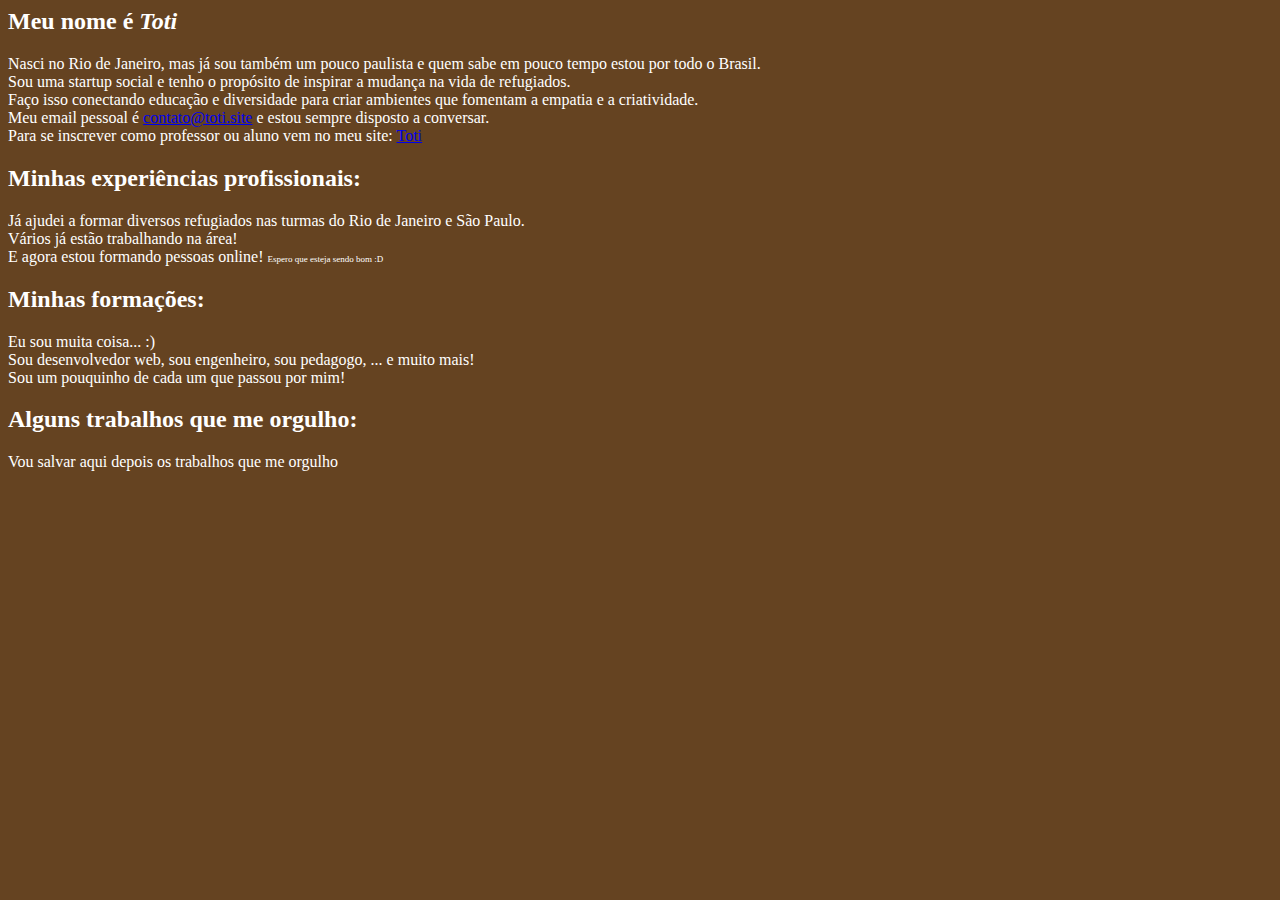
<file: index.html>
<html>
    <head>
        <meta charset="utf-8">
        <title>Portfólio Toti!</title>
        <style>
            body {
                background-color: #654321; 
                color: white;
                }
        </style>
    </head>

    <body>
        
        <div id="pessoal">
            <div>
                <h2>Meu nome é <i>Toti</i></h2>
                Nasci no Rio de Janeiro, mas já sou também um pouco paulista e quem sabe em pouco tempo estou por todo o Brasil. 
                <br>
                Sou uma startup social e tenho o propósito de inspirar a mudança na vida de refugiados. 
                <br>
                Faço isso conectando educação e diversidade para criar ambientes que fomentam a empatia e a criatividade. 
                <br>
                Meu email pessoal é <a href="mailto:contato@toti.site">contato@toti.site</a> e estou sempre disposto a conversar.
                <br>
                Para se inscrever como professor ou aluno vem no meu site: <a href="toti.site">Toti</a>
            </div>
        </div>

        <div id="profissional">
            <div>
                <h2>Minhas experiências profissionais:</h2>
                Já ajudei a formar diversos refugiados nas turmas do Rio de Janeiro e São Paulo.
                <br>
                Vários já estão trabalhando na área!
                <br>
                E agora estou formando pessoas online! <label style="font-size: xx-small;">Espero que esteja sendo bom :D</label>
            </div>
        </div>

        <div id="educacional">
            <div>
                <h2>Minhas formações:</h2>     
                Eu sou muita coisa... :)
                <br>
                Sou desenvolvedor web, sou engenheiro, sou pedagogo, ... e muito mais!
                <br>
                Sou um pouquinho de cada um que passou por mim!
            </div>
        </div>

        <div id="trabalhos">
            <div>
                <h2>Alguns trabalhos que me orgulho:</h2>     
                Vou salvar aqui depois os trabalhos que me orgulho
            </div>
        </div>
    </body>
</html>
</file>
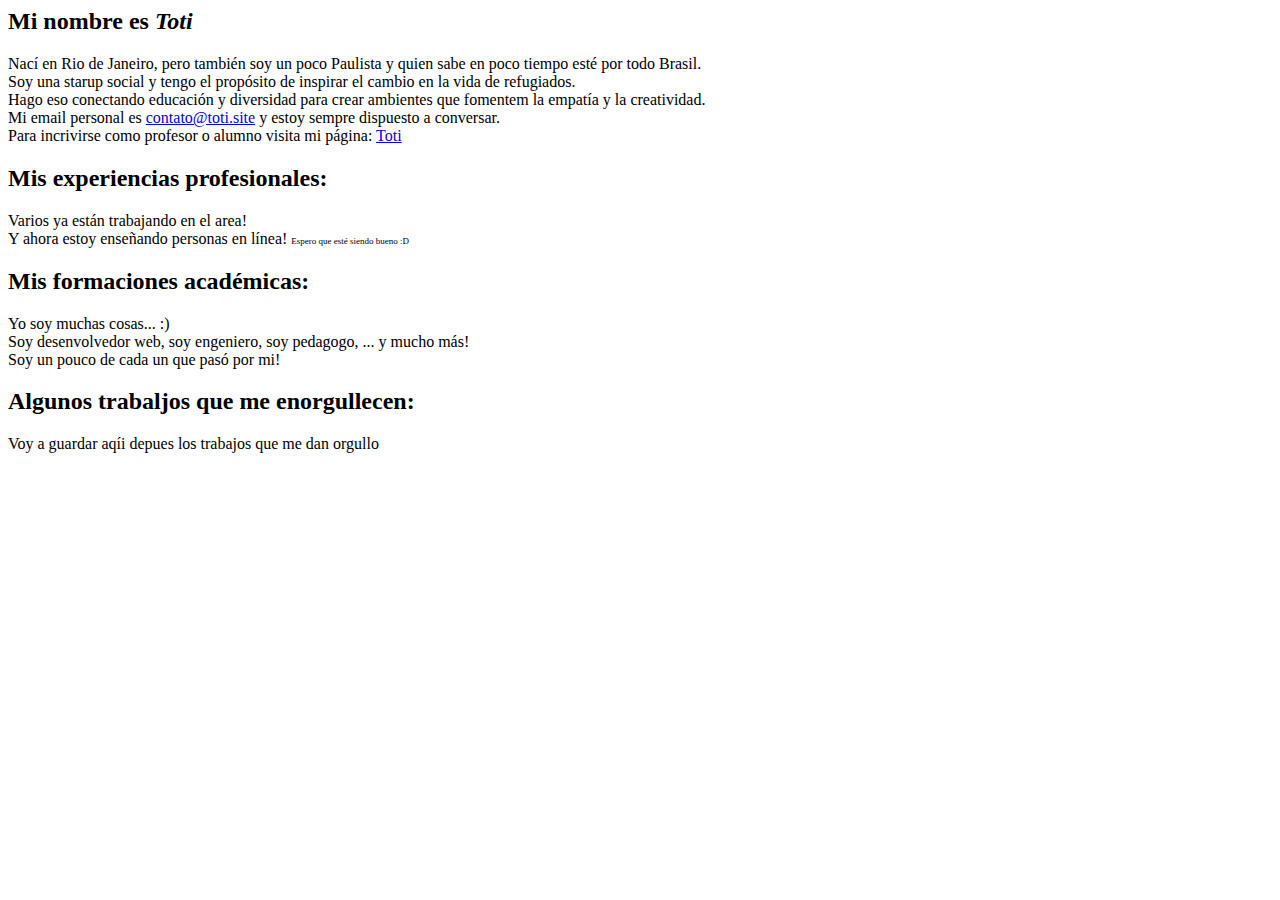
<file: En español.html>
<html>
    <head>
        <meta charset="utf-8">
        <title>Portafolio Toti!</title>
    </head>

    <body>
        
        <div id="personal">
            <div>
                <h2>Mi nombre es <i>Toti</i></h2>
                Nací en Rio de Janeiro, pero también soy un poco Paulista y quien sabe en poco tiempo esté por todo Brasil. 
                              <br>
                Soy una starup social y tengo el propósito de inspirar el cambio en la vida de refugiados. 
                                <br>
                Hago eso conectando educación y diversidad para crear ambientes que fomentem la empatía y la creatividad.
                              <br>
                Mi email personal es <a href="mailto:contato@toti.site">contato@toti.site</a> y estoy sempre dispuesto a conversar.
                              <br>
                Para incrivirse como profesor o alumno visita mi página: <a href="toti.site">Toti</a>
                          </div>
        </div>

        <div id="profesional">
            <div>
                <h2>Mis experiencias profesionales:</h2

                Ya ayudé a graduar a diversos refugiados en las clases de Rio de Janeiro e São Paulo.
                              <br>
                Varios ya están trabajando en el area!
                <br>
               Y ahora estoy enseñando personas en línea! <label style="font-size: xx-small;">Espero que esté siendo bueno :D</label>
            </div>
        </div>

        <div id="educacional">
            <div>
                <h2>Mis formaciones académicas:</h2>     
                Yo soy muchas cosas... :)
                <br>
                Soy desenvolvedor web, soy engeniero, soy pedagogo, ... y mucho más!
                <br>
                Soy un pouco de cada un que pasó por mi!
            </div>
        </div>

        <div id="trabajos">
            <div>
                <h2>Algunos trabaljos que me enorgullecen:</h2>     
                Voy a guardar aqíi depues los trabajos que me dan orgullo
            </div>
        </div>
    </body>
</html>
</file>
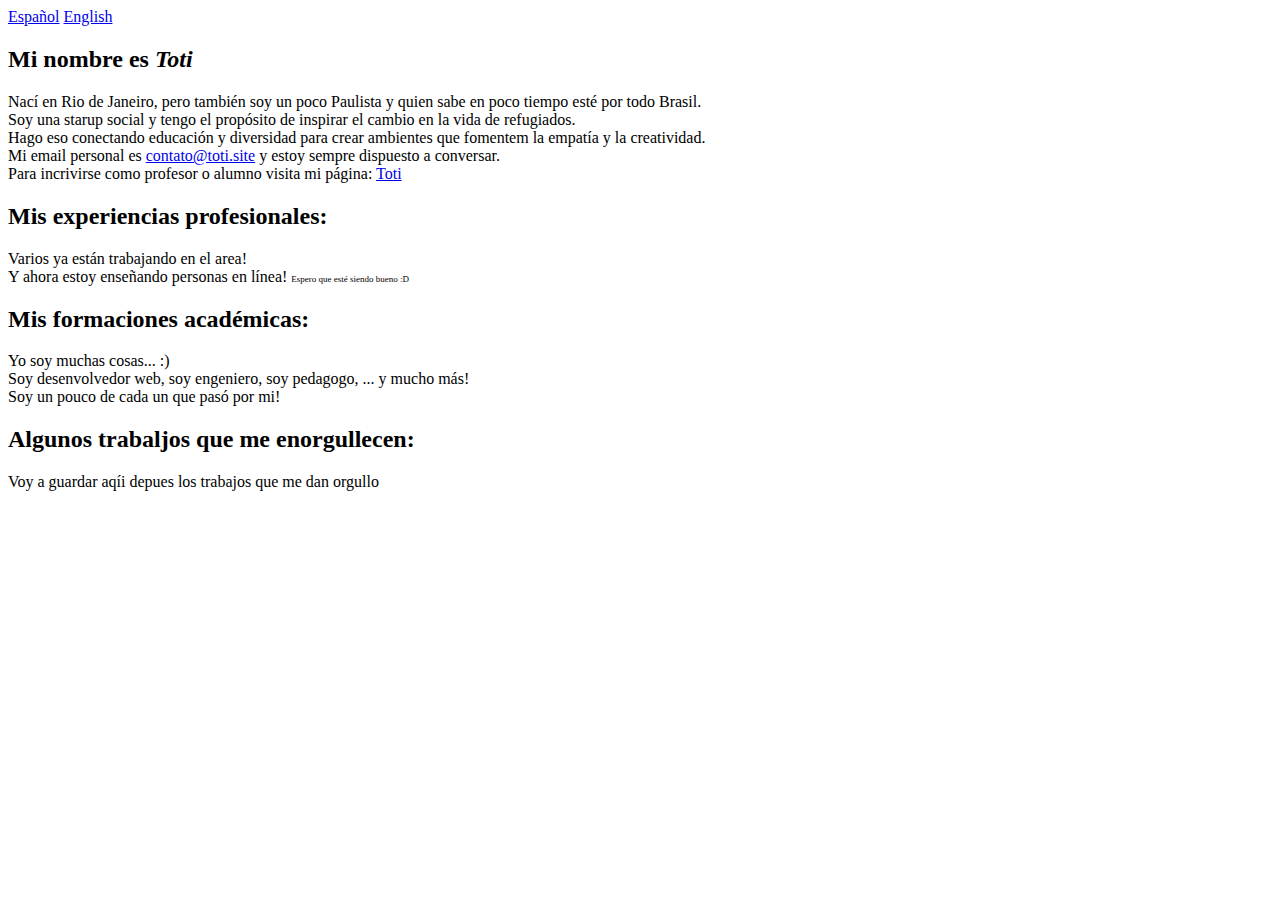
<file: EnEspañol.html>
<html>
    <head>
        <meta charset="utf-8">
        <title>Portafolio Toti!</title>

           <nav> 
               <a href="EnEspañol.html">Español</a>
               <a href="InEnglish.html">English</a>
          </nav>
    </head>

    <body>
        
        <div id="personal">
            <div>
                <h2>Mi nombre es <i>Toti</i></h2>
                Nací en Rio de Janeiro, pero también soy un poco Paulista y quien sabe en poco tiempo esté por todo Brasil. 
                              <br>
                Soy una starup social y tengo el propósito de inspirar el cambio en la vida de refugiados. 
                                <br>
                Hago eso conectando educación y diversidad para crear ambientes que fomentem la empatía y la creatividad.
                              <br>
                Mi email personal es <a href="mailto:contato@toti.site">contato@toti.site</a> y estoy sempre dispuesto a conversar.
                              <br>
                Para incrivirse como profesor o alumno visita mi página: <a href="toti.site">Toti</a>
                          </div>
        </div>

        <div id="profesional">
            <div>
                <h2>Mis experiencias profesionales:</h2

                Ya ayudé a graduar a diversos refugiados en las clases de Rio de Janeiro e São Paulo.
                              <br>
                Varios ya están trabajando en el area!
                <br>
               Y ahora estoy enseñando personas en línea! <label style="font-size: xx-small;">Espero que esté siendo bueno :D</label>
            </div>
        </div>

        <div id="educacional">
            <div>
                <h2>Mis formaciones académicas:</h2>     
                Yo soy muchas cosas... :)
                <br>
                Soy desenvolvedor web, soy engeniero, soy pedagogo, ... y mucho más!
                <br>
                Soy un pouco de cada un que pasó por mi!
            </div>
        </div>

        <div id="trabajos">
            <div>
                <h2>Algunos trabaljos que me enorgullecen:</h2>     
                Voy a guardar aqíi depues los trabajos que me dan orgullo
            </div>
        </div>
    </body>
</html>
</file>
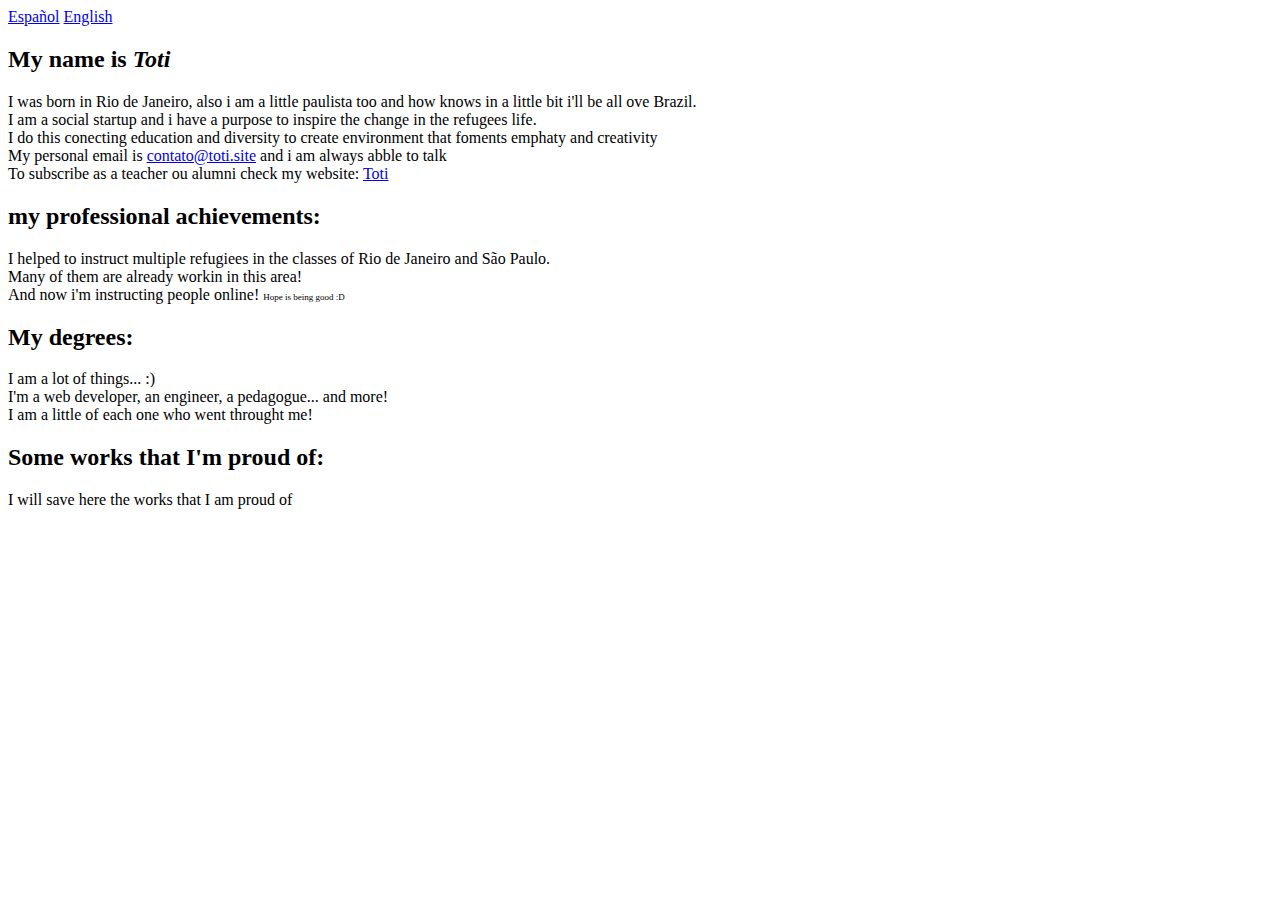
<file: InEnglish.html>
<html>
    <head>
        <meta charset="utf-8">
        <title>Toti's portfolio!</title>
          <nav> 
               <a href="EnEspañol.html">Español</a>
               <a href="InEnglish.html">English</a>
          </nav>
    </head>

    <body>
        
        <div id="personal">
            <div>
                <h2>My name is <i>Toti</i></h2>
                I was born in Rio de Janeiro, also i am a little paulista too and how knows in a little bit i'll be all ove Brazil.
                                <br>
                I am a social startup and i have a purpose to inspire the change in the refugees life.
                                <br>
                I do this conecting education and diversity to create environment that foments emphaty and creativity
                <br>
                My personal email is <a href="mailto:contato@toti.site">contato@toti.site</a> and i am always abble to talk
                <br>
                To subscribe as a teacher ou alumni check my website: <a href="toti.site">Toti</a>                
            </div>
        </div>

        <div id="professional">
            <div>
                <h2>my professional achievements:</h2>
                I helped to instruct multiple refugiees in the classes of Rio de Janeiro and São Paulo.
                <br>
                Many of them are already workin in this area!
                <br>
                And now i'm instructing people online! <label style="font-size: xx-small;">Hope is being good :D</label>
                
            </div>
        </div>

        <div id="educational">
            <div>
                <h2>My degrees:</h2>     
                I am a lot of things... :)
                <br>
                I'm a web developer, an engineer, a pedagogue... and more!
                               
                <br>
                I am a little of each one who went throught me!
                </div>
        </div>

        <div id="Works">
            <div>
                <h2>Some works that I'm proud of:</h2>     
                I will save here the works that I am proud of
            </div>
        </div>
    </body>
</html>
</file>
